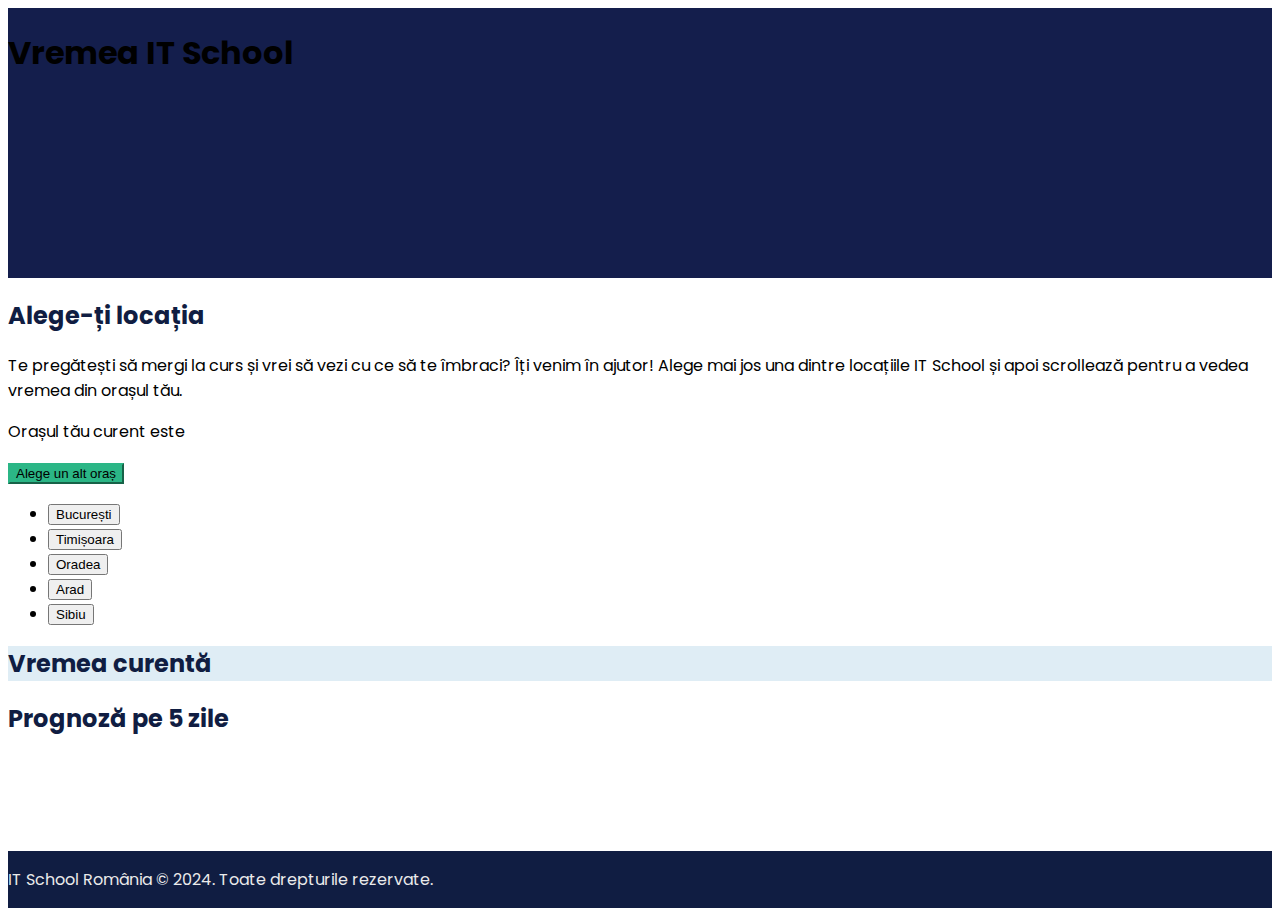
<file: index.html>
<!DOCTYPE html>
<html lang="en">
  <head>
    <meta charset="UTF-8" />
    <meta http-equiv="X-UA-Compatible" content="IE=edge" />
    <meta name="viewport" content="width=device-width, initial-scale=1.0" />
    <title>Vremea IT School</title>
    <link rel="preconnect" href="https://fonts.googleapis.com" />
    <link rel="preconnect" href="https://fonts.gstatic.com" crossorigin />
    <link
      href="https://fonts.googleapis.com/css2?family=Poppins:ital,wght@0,400;0,700;1,400&display=swap"
      rel="stylesheet"
    />
    <link
      href="https://cdn.jsdelivr.net/npm/bootstrap@5.1.0/dist/css/bootstrap.min.css"
      rel="stylesheet"
      integrity="sha384-KyZXEAg3QhqLMpG8r+8fhAXLRk2vvoC2f3B09zVXn8CA5QIVfZOJ3BCsw2P0p/We"
      crossorigin="anonymous"
    />
    <link rel="stylesheet" href="style.css" />
    <link rel="stylesheet" href="https://fonts.googleapis.com/css2?family=Material+Symbols+Outlined:opsz,wght,FILL,GRAD@20..48,100..700,0..1,-50..200" />
  </head>
  <body>
    <header class="bg-primary d-flex justify-content-center align-items-center">
      <div class="container">
        <h1 class="text-white text-center">Vremea IT School</h1>
      </div>
    </header>
    <main>
      <section class="choose-location py-5">
        <div class="container">
          <h2 class="text-primary text-center mb-5">Alege-ți locația</h2>
          <p class="text-center fs-6">
            Te pregătești să mergi la curs și vrei să vezi cu ce să te îmbraci?
            Îți venim în ajutor! Alege mai jos una dintre locațiile IT School și
            apoi scrollează pentru a vedea vremea din orașul tău.
          </p>
          <p class="text-center fs-5">
            Orașul tău curent este <strong class="current-city">București</strong>
          </p>
          <div class="dropdown d-flex justify-content-center">
            <button
              class="btn btn-secondary dropdown-toggle"
              type="button"
              id="dropdownMenuButton1"
              data-bs-toggle="dropdown"
              aria-expanded="false"
            >
              Alege un alt oraș
            </button>
            <ul class="dropdown-menu" aria-labelledby="dropdownMenuButton1">
              <li>
                <button class="dropdown-item bucharest">București</button>
              </li>
              <li>
                <button class="dropdown-item timisoara">Timișoara</button>
              </li>
              <li><button class="dropdown-item oradea">Oradea</button></li>
              <li><button class="dropdown-item arad">Arad</button></li>
              <li><button class="dropdown-item sibiu">Sibiu</button></li>
            </ul>
          </div>
        </div>
      </section>
      <section class="py-5 bg-secondary">
        <div class="container">
          <h2 class="text-primary text-center mb-5">Vremea curentă</h2>
          <div class="current-weather d-flex flex-wrap justify-content-evenly align-items-center"></div>
        </div>
      </section>
      <section class="py-5">
        <div class="container">
          <h2 class="text-primary text-center mb-5">Prognoză pe 5 zile</h2>
          <div class="weather-forecast"></div>
        </div>
      </section>

      <div class="scroll-button"><span class="material-symbols-outlined">
        stat_2
        </span></div>
      
    </main>
    <footer class="bg-dark">
      <div class="container">
        <p class="text-light text-center m-0 py-3">
          IT School România © 2024. Toate drepturile rezervate.
        </p>
      </div>
    </footer>

    <script
      src="https://cdn.jsdelivr.net/npm/bootstrap@5.1.1/dist/js/bootstrap.bundle.min.js"
      integrity="sha384-/bQdsTh/da6pkI1MST/rWKFNjaCP5gBSY4sEBT38Q/9RBh9AH40zEOg7Hlq2THRZ"
      crossorigin="anonymous"
    ></script>
    <script src="api/endpoint.js"></script>
    <script src="utils/date.js"></script>
    <script src="utils/weather.js"></script>
    <script src="sections/CurrentWeather.js"></script>
    <script src="sections/ChooseLocation.js"></script>
    <script src="sections/WeatherForecast.js"></script>
    <script src="sections/ScrollButton.js"></script>
    <script src="index.js"></script>
  </body>
</html>
</file>
<file: style.css>
/* Customizam Bootstrap */
.btn-secondary,
.btn-secondary:hover,
.btn-secondary:focus {
  background-color: #2bb686;
  border-color: #2bb686;
}

.text-primary {
  color: #101d42 !important;
}

.text-secondary {
  color: #fbb44c !important;
}

.text-light {
  color: #eaeaea !important;
}

.bg-primary {
  background-color: #141e4c !important;
}

.bg-secondary {
  background-color: #dfedf5 !important;
}

.bg-dark {
  background-color: #101d42 !important;
}

h1,
h2,
h3 {
  font-weight: bold;
}

/* Adaugam font-ul nostru */
body {
  font-family: "Poppins", sans-serif;
}

/* Layout */
body {
  display: flex;
  flex-direction: column;

  min-height: 100vh;
}

main {
  flex-grow: 1;
}

/* Header */
header {
  height: 30vh;
}

.weather-forecast-box > * {
  flex: 1;
}

/* Adaugam stilizarile de mobile. */
@media (max-width: 576px) {
  .current-weather {
    text-align: center;
  }

  .current-weather img {
    width: 75px;
    height: auto;
  }

  .weather-forecast-box img {
    width: 50px;
    height: auto;
  }

  .weather-forecast-box .real-feel {
    display: none;
  }
}

.scroll-button {
  font-size: 2rem;
  display: none;
  position: fixed;
  bottom: 10px;
  right: 10px;
  background-color: black;
  color: #fff;
  padding: 2px 10px;
  border-radius: 5px;
  cursor: pointer;
  opacity: 0.7;
}
</file>
